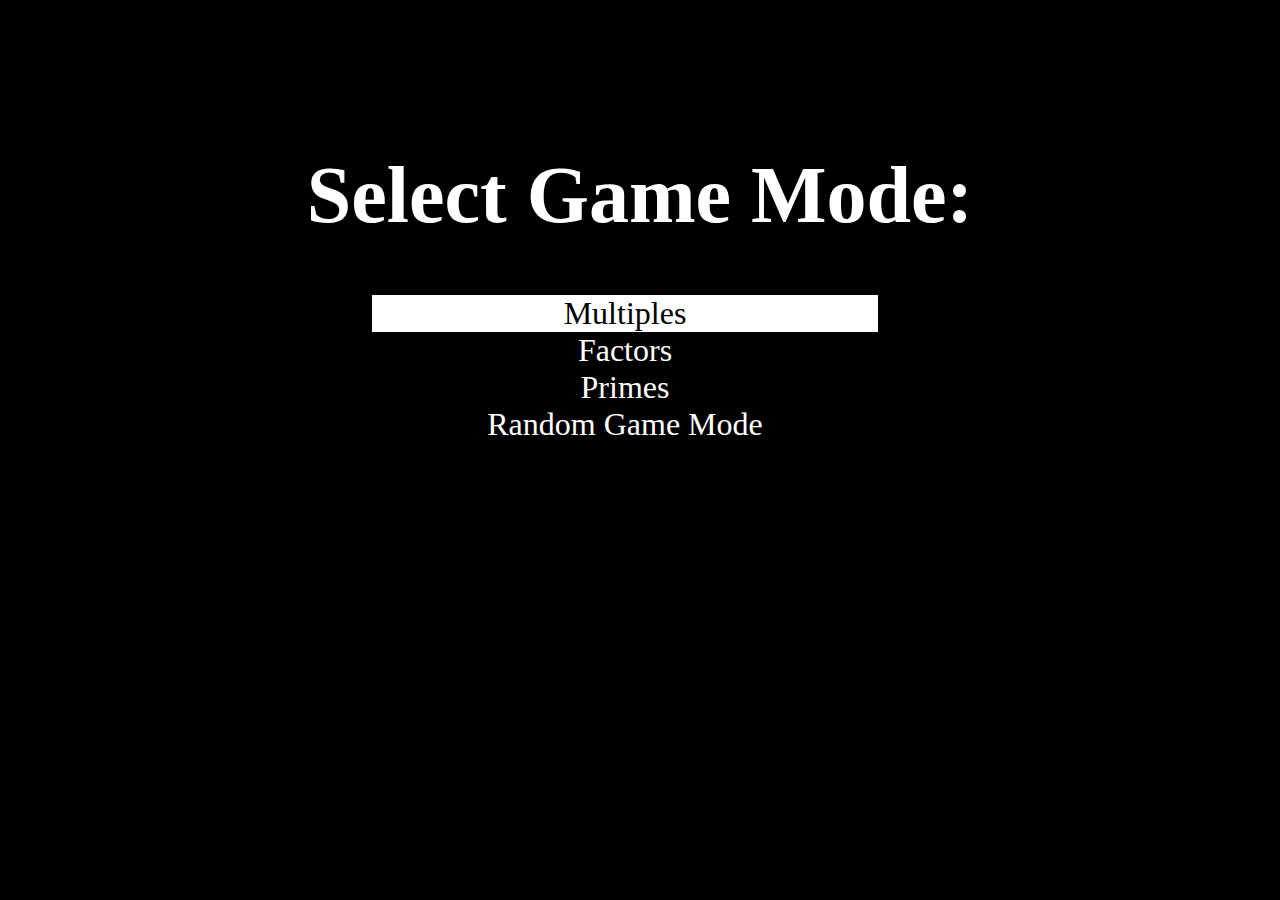
<file: NumberMunchers.html>
<html>
<head>
	<meta name="author" content="Herald Gutierrez"/>
	<meta name="description" content="My personal website. Provides my portfolio and my resume"/>
	<meta name="keywords" content="HTML, CSS, JavaScript, jQuery, NodeJS, Jade, ExpressJS"/>
	<meta http-equiv="content-type" content="text/html; charset=utf-8"/>
	<meta name="description" content="Herald Gutierrez is a developer in Winnipeg, Manitoba"/>
	<meta name="viewport" content="width=device-width, initial-scale=0.8"/>
		
	<title>Herald Gutierrez</title>
	
	<link rel="stylesheet" href="css/numbermunchers/main.css"/>	
	<script src="js/numbermunchers/jquery-2.0.3.min.js"></script>
</head>
<body>
	<div class="main-screen">
		<h1>Select Game Mode:</h1>
		<ul>
			<li class="selected">Multiples</li>
			<li>Factors</li>
			<li>Primes</li>
			<li>Random Game Mode</li>
		</ul>
	</div>
	<div class="loading-screen">
		<div class="even"></div>
		<div class="odd"></div>
		<div class="even"></div>
		<div class="odd"></div>
		<div class="even"></div>
		<div class="odd"></div>
		<div class="even"></div>
		<div class="odd"></div>
		<div class="even"></div>
		<div class="odd"></div>
		<div class="even"></div>
		<div class="odd"></div>
		<div class="even"></div>
	</div>
	
	<div class="header">
		<div class="level">
			<span>Level : </span>
			<span id="level">1</span>
		</div>
		<div class="game-mode">
			<h1 id="mode">Multiples of 2</h1>
		</div>
	</div>
	
	<div class="game-container">
		<div id="grid" data-rows='7' data-columns='8'>
			<div class="row">
				<div class="tile emptyCorner">
					<div class="tile-inner">
						<span></span>
					</div>
				</div>
				<div class="tile emptyRow">
					<div class="tile-inner">
						<span></span>
					</div>
				</div>
				<div class="tile emptyRow">
					<div class="tile-inner">
						<span></span>
					</div>
				</div>
				<div class="tile emptyRow">
					<div class="tile-inner">
						<span></span>
					</div>
				</div>
				<div class="tile emptyRow">
					<div class="tile-inner">
						<span></span>
					</div>
				</div>
				<div class="tile emptyRow">
					<div class="tile-inner">
						<span></span>
					</div>
				</div>
				<div class="tile emptyRow">
					<div class="tile-inner">
						<span></span>
					</div>
				</div>
				<div class="tile emptyCorner">
					<div class="tile-inner">
						<span></span>
					</div>
				</div>
			</div>
			<div class="row">
				<div class="tile emptyCol">
					<div class="tile-inner">
						<span></span>
					</div>
				</div>
				<div class="tile">
					<div class="tile-inner">
						<span></span>
					</div>
				</div>
				<div class="tile">
					<div class="tile-inner">
						<span></span>
					</div>
				</div>
				<div class="tile">
					<div class="tile-inner">
						<span></span>
					</div>
				</div>
				<div class="tile">
					<div class="tile-inner">
						<span></span>
					</div>
				</div>
				<div class="tile">
					<div class="tile-inner">
						<span></span>
					</div>
				</div>
				<div class="tile">
					<div class="tile-inner">
						<span></span>
					</div>
				</div>
				<div class="tile emptyCol">
					<div class="tile-inner">
						<span></span>
					</div>
				</div>
			</div>
			
			<div class="row">
				<div class="tile emptyCol">
					<div class="tile-inner">
						<span></span>
					</div>
				</div>
				<div class="tile">
					<div class="tile-inner">
						<span></span>
					</div>
				</div>
				<div class="tile">
					<div class="tile-inner">
						<span></span>
					</div>
				</div>
				<div class="tile">
					<div class="tile-inner">
						<span></span>
					</div>
				</div>
				<div class="tile">
					<div class="tile-inner">
						<span></span>
					</div>
				</div>
				<div class="tile">
					<div class="tile-inner">
						<span></span>
					</div>
				</div>
				<div class="tile">
					<div class="tile-inner">
						<span></span>
					</div>
				</div>
				<div class="tile emptyCol">
					<div class="tile-inner">
						<span></span>
					</div>
				</div>
			</div>
			
			<div class="row">
				<div class="tile emptyCol">
					<div class="tile-inner">
						<span></span>
					</div>
				</div>
				<div class="tile">
					<div class="tile-inner">
						<span></span>
					</div>
				</div>
				<div class="tile">
					<div class="tile-inner">
						<span></span>
					</div>
				</div>
				<div class="tile">
					<div class="tile-inner">
						<span></span>
					</div>
				</div>
				<div class="tile">
					<div class="tile-inner">
						<span></span>
					</div>
				</div>
				<div class="tile">
					<div class="tile-inner">
						<span></span>
					</div>
				</div>
				<div class="tile">
					<div class="tile-inner">
						<span></span>
					</div>
				</div>
				<div class="tile emptyCol">
					<div class="tile-inner">
						<span></span>
					</div>
				</div>
			</div>
			
			<div class="row">
				<div class="tile emptyCol">
					<div class="tile-inner">
						<span></span>
					</div>
				</div>
				<div class="tile">
					<div class="tile-inner">
						<span></span>
					</div>
				</div>
				<div class="tile">
					<div class="tile-inner">
						<span></span>
					</div>
				</div>
				<div class="tile">
					<div class="tile-inner">
						<span></span>
					</div>
				</div>
				<div class="tile">
					<div class="tile-inner">
						<span></span>
					</div>
				</div>
				<div class="tile">
					<div class="tile-inner">
						<span></span>
					</div>
				</div>
				<div class="tile">
					<div class="tile-inner">
						<span></span>
					</div>
				</div>
				<div class="tile emptyCol">
					<div class="tile-inner">
						<span></span>
					</div>
				</div>
			</div>
			
			<div class="row">
				<div class="tile emptyCol">
					<div class="tile-inner">
						<span></span>
					</div>
				</div>
				<div class="tile">
					<div class="tile-inner">
						<span></span>
					</div>
				</div>
				<div class="tile">
					<div class="tile-inner">
						<span></span>
					</div>
				</div>
				<div class="tile">
					<div class="tile-inner">
						<span></span>
					</div>
				</div>
				<div class="tile">
					<div class="tile-inner">
						<span></span>
					</div>
				</div>
				<div class="tile">
					<div class="tile-inner">
						<span></span>
					</div>
				</div>
				<div class="tile">
					<div class="tile-inner">
						<span></span>
					</div>
				</div>
				<div class="tile emptyCol">
					<div class="tile-inner">
						<span></span>
					</div>
				</div>
			</div>
			
			<div class="row">
				<div class="tile emptyCorner">
					<div class="tile-inner">
						<span></span>
					</div>
				</div>
				<div class="tile emptyRow">
					<div class="tile-inner">
						<span></span>
					</div>
				</div>
				<div class="tile emptyRow">
					<div class="tile-inner">
						<span></span>
					</div>
				</div>
				<div class="tile emptyRow">
					<div class="tile-inner">
						<span></span>
					</div>
				</div>
				<div class="tile emptyRow">
					<div class="tile-inner">
						<span></span>
					</div>
				</div>
				<div class="tile emptyRow">
					<div class="tile-inner">
						<span></span>
					</div>
				</div>
				<div class="tile emptyRow">
					<div class="tile-inner">
						<span></span>
					</div>
				</div>
				<div class="tile emptyCorner">
					<div class="tile-inner">
						<span></span>
					</div>
				</div>
			</div>
		</div>
					
		<div id="player-grid">
			<div id="muncher"></div>
		</div>
		
		<div class="enemy-grid">
			<div id="enemy1"></div>
			<div id="enemy2"></div>
			<div id="enemy3"></div>
		</div>
	</div>
	
	<div id="extra-info">
		<div>
			<span>Score:</span>
		</div>
		<div class="score-container">
			<span id="score">0</span>
		</div>
	</div>
				
	<script src="js/numbermunchers/helper.js"></script>
	<script src="js/numbermunchers/multiple.js"></script>
	<script src="js/numbermunchers/factor.js"></script>
	<script src="js/numbermunchers/prime.js"></script>
	<script src="js/numbermunchers/character.js"></script>
	<script src="js/numbermunchers/gameboard.js"></script>
	<script src="js/numbermunchers/controller.js"></script>
	<script src="js/numbermunchers/html.js"></script>
	<script src="js/numbermunchers/game_manager.js"></script>
	<script src="js/numbermunchers/application.js"></script>
	<script>(function(i,s,o,g,r,a,m){i['GoogleAnalyticsObject']=r;i[r]=i[r]||function(){
(i[r].q=i[r].q||[]).push(arguments)},i[r].l=1*new Date();a=s.createElement(o),
m=s.getElementsByTagName(o)[0];a.async=1;a.src=g;m.parentNode.insertBefore(a,m)
})(window,document,'script','//www.google-analytics.com/analytics.js','ga');

ga('create', 'UA-47254279-1', 'heraldgutierrez.com');
ga('send', 'pageview');
	</script>
</body>
</html>
</file>
<file: css/numbermunchers/main.css>
@keyframes loadingEven {
  0% { left: -952px; }
  25%, 75% { left: 0px; }
  100% { left: 952px; } }

@-moz-keyframes loadingEven {
  0% {
    left: -952px; }

  25%, 75% {
    left: 0px; }

  100% {
    left: 952px; } }

@-webkit-keyframes loadingEven {
  0% {
    left: -952px; }

  25%, 75% {
    left: 0px; }

  100% {
    left: 952px; } }

@-o-keyframes loadingEven {
  0% {
    left: -952px; }

  25%, 75% {
    left: 0px; }

  100% {
    left: 952px; } }

@-ms-keyframes loadingEven {
  0% {
    left: -952px; }

  25%, 75% {
    left: 0px; }

  100% {
    left: 952px; } }

@keyframes loadingOdd {
  0% {
    left: 952px; }

  25%, 75% {
    left: 0px; }

  100% {
    left: -952px; } }

@-moz-keyframes loadingOdd {
  0% {
    left: 952px; }

  25%, 75% {
    left: 0px; }

  100% {
    left: -952px; } }

@-webkit-keyframes loadingOdd {
  0% {
    left: 952px; }

  25%, 75% {
    left: 0px; }

  100% {
    left: -952px; } }

@-o-keyframes loadingOdd {
  0% {
    left: 952px; }

  25%, 75% {
    left: 0px; }

  100% {
    left: -952px; } }

@-ms-keyframes loadingOdd {
  0% {
    left: 952px; }

  25%, 75% {
    left: 0px; }

  100% {
    left: -952px; } }

* { box-sizing: border-box; }

body {
  width: 952px;
  margin: 0 auto;
  color: white;
  background: black; }

.main-screen {
  width: 952px;
  height: 742px;
  position: absolute;
  z-index: 4;
  text-align: center;
  background-color: black;
  display: none; }
  .main-screen h1 {
    margin-top: 150px;
    font-size: 5em; }
  .main-screen ul {
    width: 476px;
    margin: 0 auto;
    font-size: 2em;
    list-style-type: none; }
    .main-screen ul li {
      margin-left: -70px; }
      .main-screen ul li.selected {
        background-color: white;
        color: black; }

.loading-screen {
  -webkit-transition: 200ms ease-in-out;
  -moz-transition: 200ms ease-in-out;
  transition: 200ms ease-in-out;
  -webkit-transition-property: -webkit-transform;
  -moz-transition-property: -moz-transform;
  transition-property: transform;
  width: 952px;
  height: 742px;
  position: absolute;
  z-index: 5;
  overflow: hidden; }
  .loading-screen div {
    width: 100%;
    height: 56.21429px;
    background-color: green;
    position: absolute; }
    .loading-screen div:nth-child(2) {
      margin-top: 56.21429px; }
    .loading-screen div:nth-child(3) {
      margin-top: 112.42857px; }
    .loading-screen div:nth-child(4) {
      margin-top: 168.64286px; }
    .loading-screen div:nth-child(5) {
      margin-top: 224.85714px; }
    .loading-screen div:nth-child(6) {
      margin-top: 281.07143px; }
    .loading-screen div:nth-child(7) {
      margin-top: 337.28571px; }
    .loading-screen div:nth-child(8) {
      margin-top: 392.5px; }
    .loading-screen div:nth-child(9) {
      margin-top: 448.71429px; }
    .loading-screen div:nth-child(10) {
      margin-top: 504.92857px; }
    .loading-screen div:nth-child(11) {
      margin-top: 561.14286px; }
    .loading-screen div:nth-child(12) {
      margin-top: 617.35714px; }
    .loading-screen div:nth-child(13) {
      margin-top: 673.57143px; }
  .loading-screen .even {
    left: -952px; }
    .loading-screen .even.load {
      -webkit-animation: loadingEven linear 3s;
      -moz-animation: loadingEven linear 3s;
      -ms-animation: loadingEven linear 3s;
      -o-animation: loadingEven linear 3s;
      animation: loadingEven linear 3s; }
  .loading-screen .odd {
    left: 952px; }
    .loading-screen .odd.load {
      -webkit-animation: loadingOdd linear 3s;
      -moz-animation: loadingOdd linear 3s;
      -ms-animation: loadingOdd linear 3s;
      -o-animation: loadingOdd linear 3s;
      animation: loadingOdd linear 3s; }

.header {
  height: 110px;
  margin-bottom: 20px;
  margin-left: 70px; }
  .header .level {
    display: inline-block;
    width: 136px;
    text-align: center;
    margin-top: 30px;
    vertical-align: top; }
    .header .level span {
      font-size: 20pt;
      display: block; }
  .header .game-mode {
    display: inline-block;
    margin: 20px 0;
    width: 536px;
    border-top: 4px solid red;
    border-bottom: 4px solid red;
    text-align: center;
    font-size: 15pt;
    line-height: 12pt; }

.game-container {
  width: 952px;
  height: 636px;
  position: absolute;
  overflow: hidden;
  margin-top: -55px; }

#grid {
  width: 952px;
  height: 636px;
  position: absolute;
  overflow: hidden;
  z-index: 2; }
  
  #grid .row {
    display: block; }
    #grid .row .tile {
      display: inline-block;
      position: relative;
      width: 140px;
      height: 110px;
      border: 4px solid purple;
      margin-top: -4px;
      margin-left: -7px;
      vertical-align: top; }
      #grid .row .tile .tile-inner {
        width: 80%;
        margin: 25% auto;
        text-align: center;
        font-size: 15pt;
        color: white; }
      #grid .row .tile.emptyRow {
        width: 140px;
        height: 55px;
        vertical-align: top;
        border: 0 transparent; }
      #grid .row .tile.emptyCol {
        width: 70px;
        height: 110px;
        vertical-align: top;
        border: 0 transparent; }
      #grid .row .tile.emptyCorner {
        width: 70px;
        height: 55px;
        vertical-align: top;
        border: 0 transparent; }

/* .tile:before {
content: '';
position:absolute;
top:-3px;
left:-3px; 
height:106px;
width:106px;
background-color: white;
border-radius: 25px;
} */
#player-grid {
  width: 976px;
  height: 636px;
  position: absolute;
  overflow: hidden;
  z-index: 1; }
  #player-grid #muncher {
    position: absolute;
    width: 132px;
    height: 102px;
    background-color: red;
    -webkit-transition: 200ms ease-in-out;
    -moz-transition: 200ms ease-in-out;
    transition: 200ms ease-in-out;
    -webkit-transition-property: -webkit-transform;
    -moz-transition-property: -moz-transform;
    transition-property: transform; }

.enemy-grid {
  width: 952px;
  height: 636px;
  position: absolute;
  overflow: hidden;
  z-index: 3; }
  .enemy-grid #enemy1 {
    position: absolute;
    width: 132px;
    height: 102px;
    background-color: blue;
    -webkit-transition: 200ms ease-in-out;
    -moz-transition: 200ms ease-in-out;
    transition: 200ms ease-in-out;
    -webkit-transition-property: -webkit-transform;
    -moz-transition-property: -moz-transform;
    transition-property: transform; }

.position-1-1 {
  -webkit-transform: translate(-70px, -55px);
  -moz-transform: translate(-70px, -55px);
  transform: translate(-70px, -55px); }

.position-1-2 {
  -webkit-transform: translate(-70px, 51px);
  -moz-transform: translate(-70px, 51px);
  transform: translate(-70px, 51px); }

.position-1-3 {
  -webkit-transform: translate(-70px, 157px);
  -moz-transform: translate(-70px, 157px);
  transform: translate(-70px, 157px); }

.position-1-4 {
  -webkit-transform: translate(-70px, 263px);
  -moz-transform: translate(-70px, 263px);
  transform: translate(-70px, 263px); }

.position-1-5 {
  -webkit-transform: translate(-70px, 369px);
  -moz-transform: translate(-70px, 369px);
  transform: translate(-70px, 369px); }

.position-1-6 {
  -webkit-transform: translate(-70px, 475px);
  -moz-transform: translate(-70px, 475px);
  transform: translate(-70px, 475px); }

.position-1-7 {
  -webkit-transform: translate(-70px, 581px);
  -moz-transform: translate(-70px, 581px);
  transform: translate(-70px, 581px); }

.position-2-1 {
  -webkit-transform: translate(66px, -55px);
  -moz-transform: translate(66px, -55px);
  transform: translate(66px, -55px); }

.position-2-2 {
  -webkit-transform: translate(66px, 51px);
  -moz-transform: translate(66px, 51px);
  transform: translate(66px, 51px); }

.position-2-3 {
  -webkit-transform: translate(66px, 157px);
  -moz-transform: translate(66px, 157px);
  transform: translate(66px, 157px); }

.position-2-4 {
  -webkit-transform: translate(66px, 263px);
  -moz-transform: translate(66px, 263px);
  transform: translate(66px, 263px); }

.position-2-5 {
  -webkit-transform: translate(66px, 369px);
  -moz-transform: translate(66px, 369px);
  transform: translate(66px, 369px); }

.position-2-6 {
  -webkit-transform: translate(66px, 475px);
  -moz-transform: translate(66px, 475px);
  transform: translate(66px, 475px); }

.position-2-7 {
  -webkit-transform: translate(66px, 581px);
  -moz-transform: translate(66px, 581px);
  transform: translate(66px, 581px); }

.position-3-1 {
  -webkit-transform: translate(202px, -55px);
  -moz-transform: translate(202px, -55px);
  transform: translate(202px, -55px); }

.position-3-2 {
  -webkit-transform: translate(202px, 51px);
  -moz-transform: translate(202px, 51px);
  transform: translate(202px, 51px); }

.position-3-3 {
  -webkit-transform: translate(202px, 157px);
  -moz-transform: translate(202px, 157px);
  transform: translate(202px, 157px); }

.position-3-4 {
  -webkit-transform: translate(202px, 263px);
  -moz-transform: translate(202px, 263px);
  transform: translate(202px, 263px); }

.position-3-5 {
  -webkit-transform: translate(202px, 369px);
  -moz-transform: translate(202px, 369px);
  transform: translate(202px, 369px); }

.position-3-6 {
  -webkit-transform: translate(202px, 475px);
  -moz-transform: translate(202px, 475px);
  transform: translate(202px, 475px); }

.position-3-7 {
  -webkit-transform: translate(202px, 581px);
  -moz-transform: translate(202px, 581px);
  transform: translate(202px, 581px); }

.position-4-1 {
  -webkit-transform: translate(338px, -55px);
  -moz-transform: translate(338px, -55px);
  transform: translate(338px, -55px); }

.position-4-2 {
  -webkit-transform: translate(338px, 51px);
  -moz-transform: translate(338px, 51px);
  transform: translate(338px, 51px); }

.position-4-3 {
  -webkit-transform: translate(338px, 157px);
  -moz-transform: translate(338px, 157px);
  transform: translate(338px, 157px); }

.position-4-4 {
  -webkit-transform: translate(338px, 263px);
  -moz-transform: translate(338px, 263px);
  transform: translate(338px, 263px); }

.position-4-5 {
  -webkit-transform: translate(338px, 369px);
  -moz-transform: translate(338px, 369px);
  transform: translate(338px, 369px); }

.position-4-6 {
  -webkit-transform: translate(338px, 475px);
  -moz-transform: translate(338px, 475px);
  transform: translate(338px, 475px); }

.position-4-7 {
  -webkit-transform: translate(338px, 581px);
  -moz-transform: translate(338px, 581px);
  transform: translate(338px, 581px); }

.position-5-1 {
  -webkit-transform: translate(474px, -55px);
  -moz-transform: translate(474px, -55px);
  transform: translate(474px, -55px); }

.position-5-2 {
  -webkit-transform: translate(474px, 51px);
  -moz-transform: translate(474px, 51px);
  transform: translate(474px, 51px); }

.position-5-3 {
  -webkit-transform: translate(474px, 157px);
  -moz-transform: translate(474px, 157px);
  transform: translate(474px, 157px); }

.position-5-4 {
  -webkit-transform: translate(474px, 263px);
  -moz-transform: translate(474px, 263px);
  transform: translate(474px, 263px); }

.position-5-5 {
  -webkit-transform: translate(474px, 369px);
  -moz-transform: translate(474px, 369px);
  transform: translate(474px, 369px); }

.position-5-6 {
  -webkit-transform: translate(474px, 475px);
  -moz-transform: translate(474px, 475px);
  transform: translate(474px, 475px); }

.position-5-7 {
  -webkit-transform: translate(474px, 581px);
  -moz-transform: translate(474px, 581px);
  transform: translate(474px, 581px); }

.position-6-1 {
  -webkit-transform: translate(610px, -55px);
  -moz-transform: translate(610px, -55px);
  transform: translate(610px, -55px); }

.position-6-2 {
  -webkit-transform: translate(610px, 51px);
  -moz-transform: translate(610px, 51px);
  transform: translate(610px, 51px); }

.position-6-3 {
  -webkit-transform: translate(610px, 157px);
  -moz-transform: translate(610px, 157px);
  transform: translate(610px, 157px); }

.position-6-4 {
  -webkit-transform: translate(610px, 263px);
  -moz-transform: translate(610px, 263px);
  transform: translate(610px, 263px); }

.position-6-5 {
  -webkit-transform: translate(610px, 369px);
  -moz-transform: translate(610px, 369px);
  transform: translate(610px, 369px); }

.position-6-6 {
  -webkit-transform: translate(610px, 475px);
  -moz-transform: translate(610px, 475px);
  transform: translate(610px, 475px); }

.position-6-7 {
  -webkit-transform: translate(610px, 581px);
  -moz-transform: translate(610px, 581px);
  transform: translate(610px, 581px); }

.position-7-1 {
  -webkit-transform: translate(746px, -55px);
  -moz-transform: translate(746px, -55px);
  transform: translate(746px, -55px); }

.position-7-2 {
  -webkit-transform: translate(746px, 51px);
  -moz-transform: translate(746px, 51px);
  transform: translate(746px, 51px); }

.position-7-3 {
  -webkit-transform: translate(746px, 157px);
  -moz-transform: translate(746px, 157px);
  transform: translate(746px, 157px); }

.position-7-4 {
  -webkit-transform: translate(746px, 263px);
  -moz-transform: translate(746px, 263px);
  transform: translate(746px, 263px); }

.position-7-5 {
  -webkit-transform: translate(746px, 369px);
  -moz-transform: translate(746px, 369px);
  transform: translate(746px, 369px); }

.position-7-6 {
  -webkit-transform: translate(746px, 475px);
  -moz-transform: translate(746px, 475px);
  transform: translate(746px, 475px); }

.position-7-7 {
  -webkit-transform: translate(746px, 581px);
  -moz-transform: translate(746px, 581px);
  transform: translate(746px, 581px); }

.position-8-1 {
  -webkit-transform: translate(882px, -55px);
  -moz-transform: translate(882px, -55px);
  transform: translate(882px, -55px); }

.position-8-2 {
  -webkit-transform: translate(882px, 51px);
  -moz-transform: translate(882px, 51px);
  transform: translate(882px, 51px); }

.position-8-3 {
  -webkit-transform: translate(882px, 157px);
  -moz-transform: translate(882px, 157px);
  transform: translate(882px, 157px); }

.position-8-4 {
  -webkit-transform: translate(882px, 263px);
  -moz-transform: translate(882px, 263px);
  transform: translate(882px, 263px); }

.position-8-5 {
  -webkit-transform: translate(882px, 369px);
  -moz-transform: translate(882px, 369px);
  transform: translate(882px, 369px); }

.position-8-6 {
  -webkit-transform: translate(882px, 475px);
  -moz-transform: translate(882px, 475px);
  transform: translate(882px, 475px); }

.position-8-7 {
  -webkit-transform: translate(882px, 581px);
  -moz-transform: translate(882px, 581px);
  transform: translate(882px, 581px); }

#extra-info {
  width: 816px;
  margin-top: 555px;
  margin-left: 62px;
  font-size: 30pt; }
  #extra-info div:first-child {
    display: inline-block;
    width: 140px; }
  #extra-info .score-container {
    display: inline-block;
    width: 210px;
    border: 4px solid blue;
    text-align: center; }
</file>
